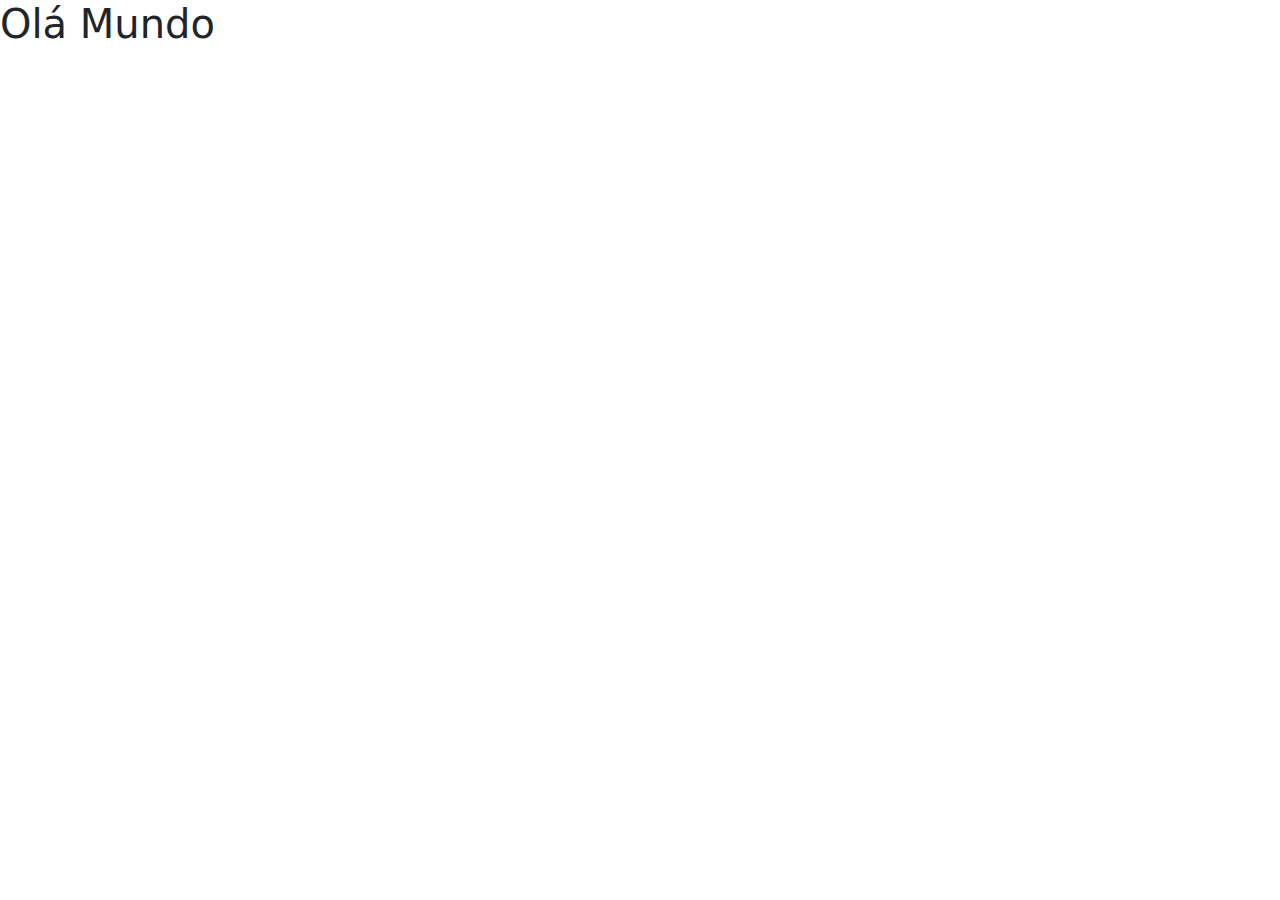
<file: bootstrap-2A23-main/1_instalacao/1_compilado/index.html>
<!DOCTYPE html>
<html lang="en">
<head>
    <meta charset="UTF-8">
    <meta name="viewport" content="width=device-width, initial-scale=1.0">
    <title>Document</title>
    <link rel="stylesheet" href="css/bootstrap.min.css">
</head>
<body>
    <h1>Olá Mundo</h1>
    <script src="js/code.jquery.com_jquery-3.7.0.min.js"></script>
    <script src="js/unpkg.com_@popperjs_core@2.11.8_dist_umd_popper.min.js"></script>
    <script src="js/bootstrap.min.js"></script>
</body>
</html>
</file>
